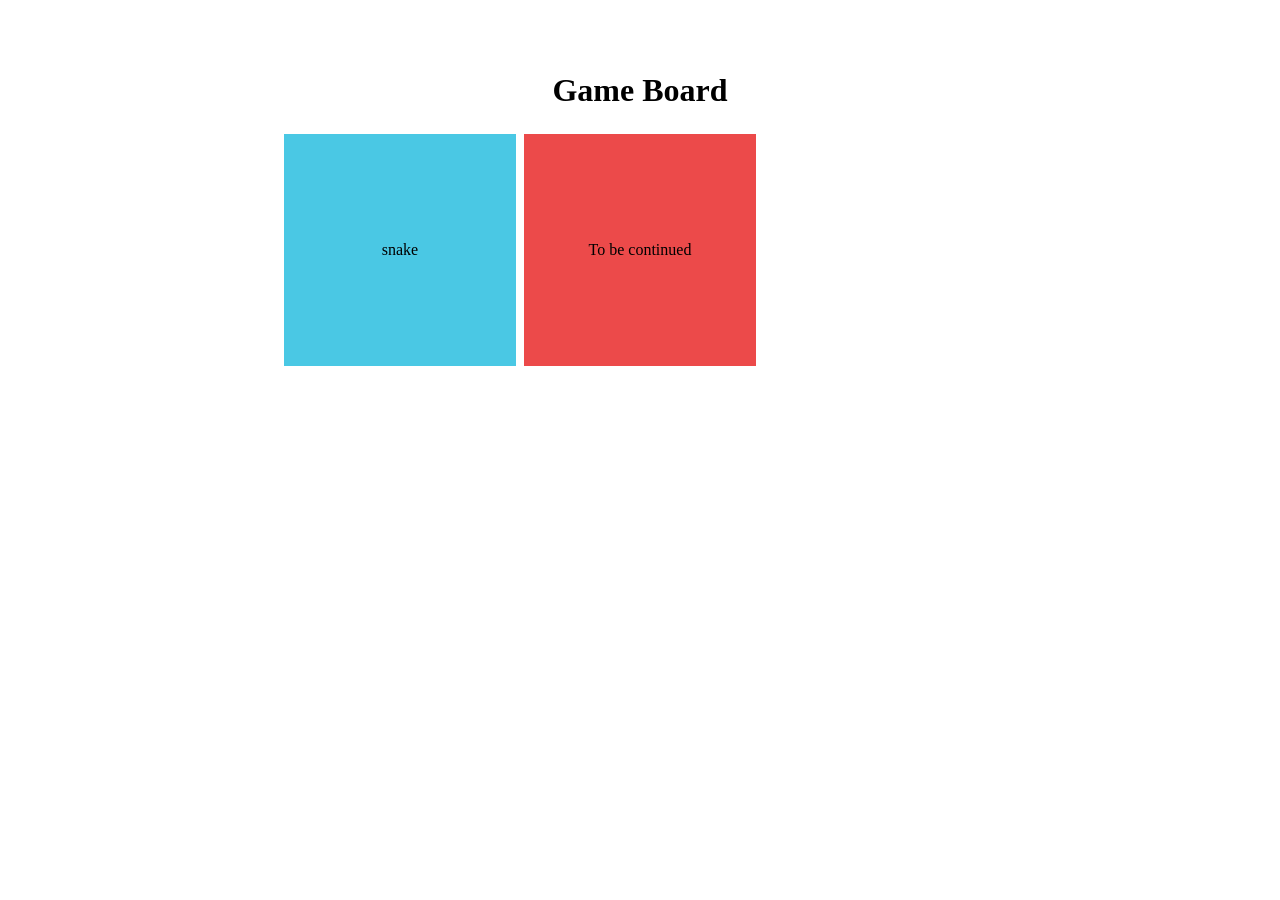
<file: index.html>
<!DOCTYPE html>
<html>
    <head>
        <meta charset="UTF-8" />
        <link rel="stylesheet" href="css/style.css" />
        <title>
            Game Board
        </title>
    </head>
    <body>
        <h1>Game Board</h1>
        <div class="game-board">
            <div class="game-unit build" onclick="location.href='./snake/index.html'">
                snake
            </div>
            <div class="game-unit unbuild">
                To be continued
            </div>
        </div>

    </body>
</html>
</file>
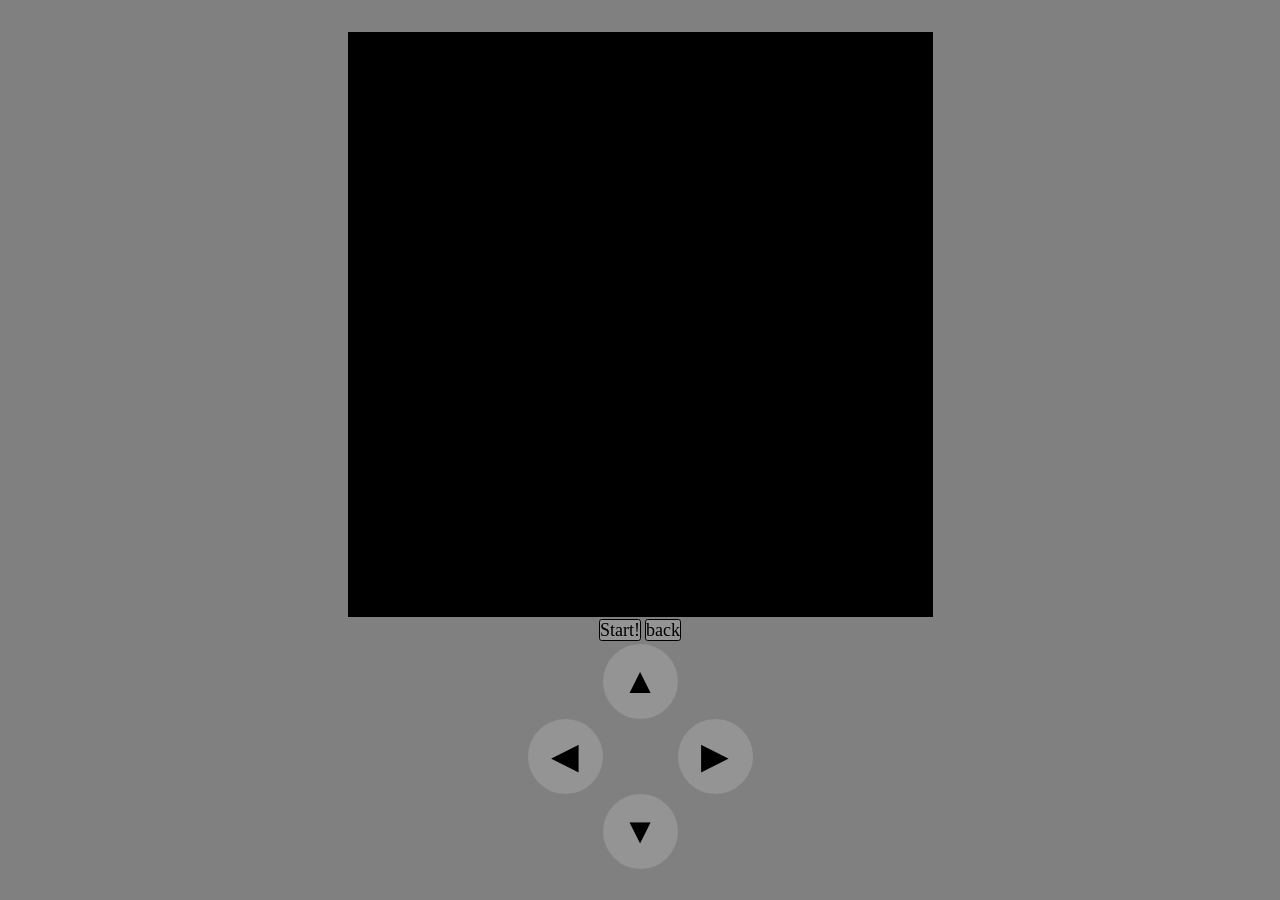
<file: snake/index.html>
<!DOCTYPE html>
<html lang="en">
  <head>
    <link rel="stylesheet" href="css/style.css" />
    <meta charset="UTF-8" />
    <meta name="viewport" content="width=device-width, initial-scale=1.0" />
    <meta http-equiv="X-UA-Compatible" content="ie=edge" />
    <title>Snake</title>
    <script src="js/grid.js"></script>
    <script src="js/input.js"></script>
    <script src="js/snake.js"></script>
    <script src="js/food.js"></script>
    <script src="js/value.js" defer></script>
    <script src="js/game.js" defer></script>
  </head>
  <body>
    <div id="game-board" class="game-board"></div>
    <table>
      <tr>
        <td>
          <botton class="botton" onclick="startGame()">Start!</botton>
        </td>
        <td>
          <botton class="botton" onclick="location.href='../index.html'">back</botton>
        </td>
        
      </tr>
      
    </table>
    <!-- <botton class="botton" onclick="startGame()">Start!</botton> -->
    <!-- <div></div> -->
    <!-- <div id="show-pos" width="200pt" height="200pt"></div> -->
    <div id="control" class="control-board">
      <botton id="up" class="control-botton triangle" style="grid-column: 2; grid-row: 1" onclick="upDirection()">▲</botton>
      <botton id="right" class="control-botton triangle" style="grid-column: 3; grid-row: 2" onclick="rightDirection()">▶&#xFE0E;</botton>
      <botton id="down" class="control-botton triangle" style="grid-column: 2; grid-row: 3" onclick="downDirection()">▼</botton>
      <botton id="left" class="control-botton triangle" style="grid-column: 1; grid-row: 2" onclick="leftDirection()">◀&#xFE0E;</botton>
    </div>
    
  </body>
</html>
</file>
<file: css/style.css>
body {
    height: 100vh;
    width: 100vw;
    display: flex;
    align-items: center;
    flex-direction: column;
    margin: 0;
    justify-content: center;
}

.game-board {
    display: grid;
    grid-template-columns: repeat(3, 1fr);
    grid-template-rows: repeat(3, 1fr);
    height: 80vmin;
    width: 80vmin;
    aspect-ratio: 1 / 1;
}

.game-unit {
    margin: 3pt;
    display: flex;
    text-align: center;
    align-items: center;
    justify-content: center;
    cursor: pointer;
}

.build {
    background-color: rgb(74, 200, 228);
}

.unbuild {
    background-color: rgb(236, 74, 74);
}
</file>
<file: snake/css/style.css>
@import url('https://fonts.googleapis.com/css2?family=Open+Sans:ital,wght@0,300..800;1,300..800&family=Roboto+Mono:ital,wght@0,100..700;1,100..700&family=Roboto:ital,wght@0,100..900;1,100..900&display=swap');

body {
  height: 100vh;
  width: 100vw;
  display: flex;
  flex-direction: column;
  justify-content: center;
  align-items: center;
  margin: 0;
  background-color: gray;
}

.game-board {
  background-color: black;
  width: 65vmin;
  height: 65vmin;
  display: grid;
  grid-template-rows: repeat(21, 1fr);
  grid-template-columns: repeat(21, 1fr);
  /* border: 5pt solid white; */
}

.end-game-board {
  background-color: black;
  width: 65vmin;
  height: 65vmin;
  color: white;
  /* text-align: center; */
  align-items: center;
  font-size: 5vmin;
  justify-content: center;
  display: flex;
}

.snake {
  background-color: lime;
  border: 0.25vmin solid black;
}

.food {
  background-color: red;
  border: 0.25vmin solid gray;
  border-radius: 50%;
}

/* .end-text {
  color: white;
  text-align: center;
  margin: auto;
  display: block;
} */

.botton {
  margin: 1vmin auto;
  width: auto;
  height: auto;
  color: #000;
  background-color: #949494;
  border: 0.2vmin solid black;
  border-radius: 2pt;
  font-size: 2vmin;
  /* background-image: -webkit-linear-gradient(top,#dd4b39,#d14836);
  background-image: linear-gradient(top,#dd4b39,#d14836); */
  cursor: pointer;
  /* -webkit-tap-highlight-color: transparent; */
}

.control-board {
  /* background-color: white; */
  width: 25vmin;
  height: 25vmin;
  display: grid;
  grid-template-rows: repeat(3, 1fr);
  grid-template-columns: repeat(3, 1fr);
  aspect-ratio: 1 / 1;
}

.control-botton {
  color: #000;
  background-color: #949494;
  border-radius: 50%;
  align-items: center;
  justify-content: center;
  text-align: center;
  display: flex;
  font-size: 4vmin;
  cursor: pointer;
  aspect-ratio: 1 / 1;
}

.triangles {
  font-family: "Segoe UI Symbol", "Arial Unicode MS", monospace;
}
</file>
